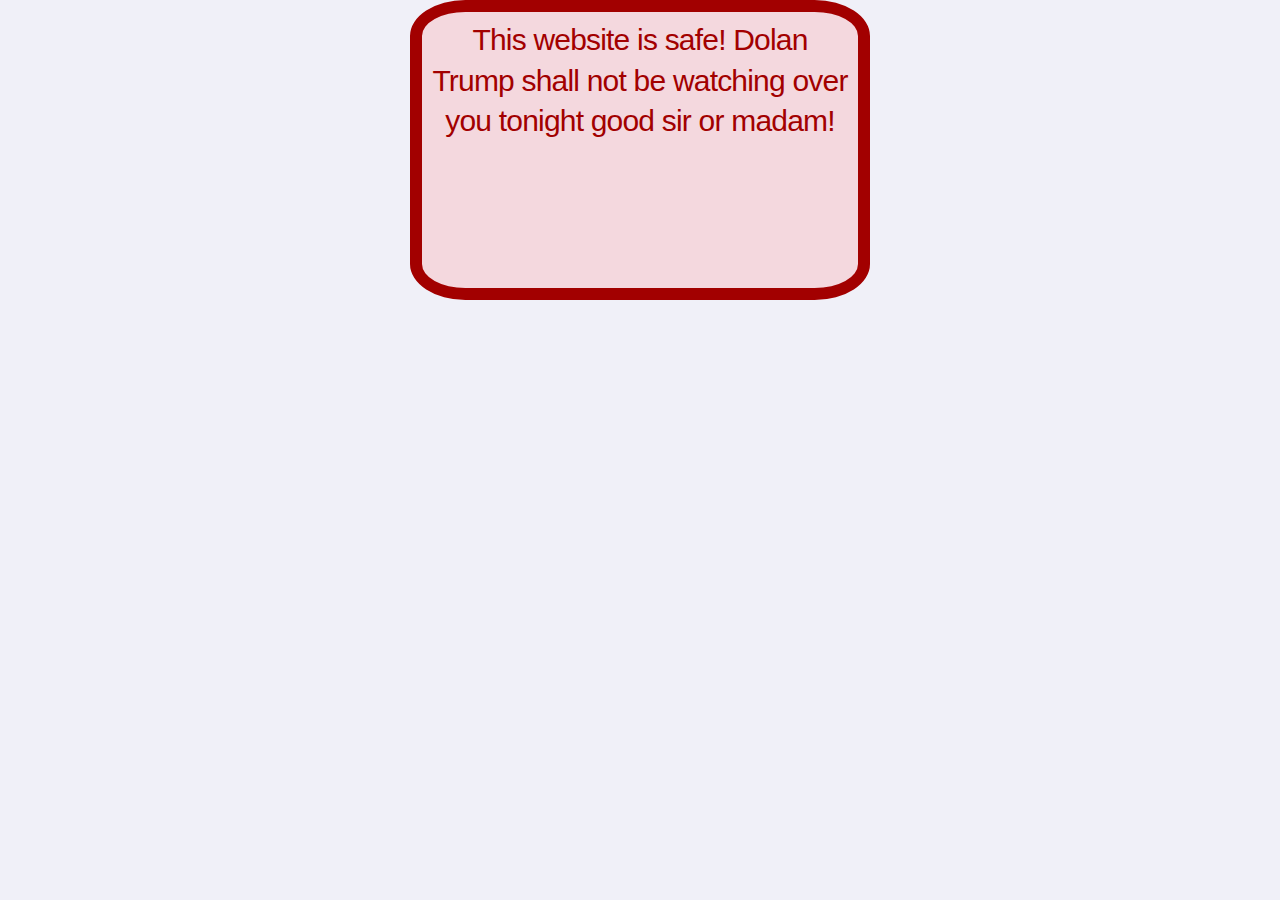
<file: app/templates/fake.html>
<!DOCTYPE HTML>
<head>

</head>

<link rel="stylesheet" href="../static/normalize.css">
<link rel="stylesheet" href="../static/skeleton.css">
<link href="https://fonts.googleapis.com/css?family=Josefin+Sans|Quicksand" rel="stylesheet">
<link rel="stylesheet" href="../static/main.css">

<body>
        <div class="container">
                  <div class="twelve columns">
                    <div class="six columns offset-by-three" id = "irgi">
                        <h4 id = "mama"> This website is safe! Dolan Trump shall not be watching over you tonight good sir or madam!</h4>
                    </div>
                  </div>
              </div>
</body>
</file>
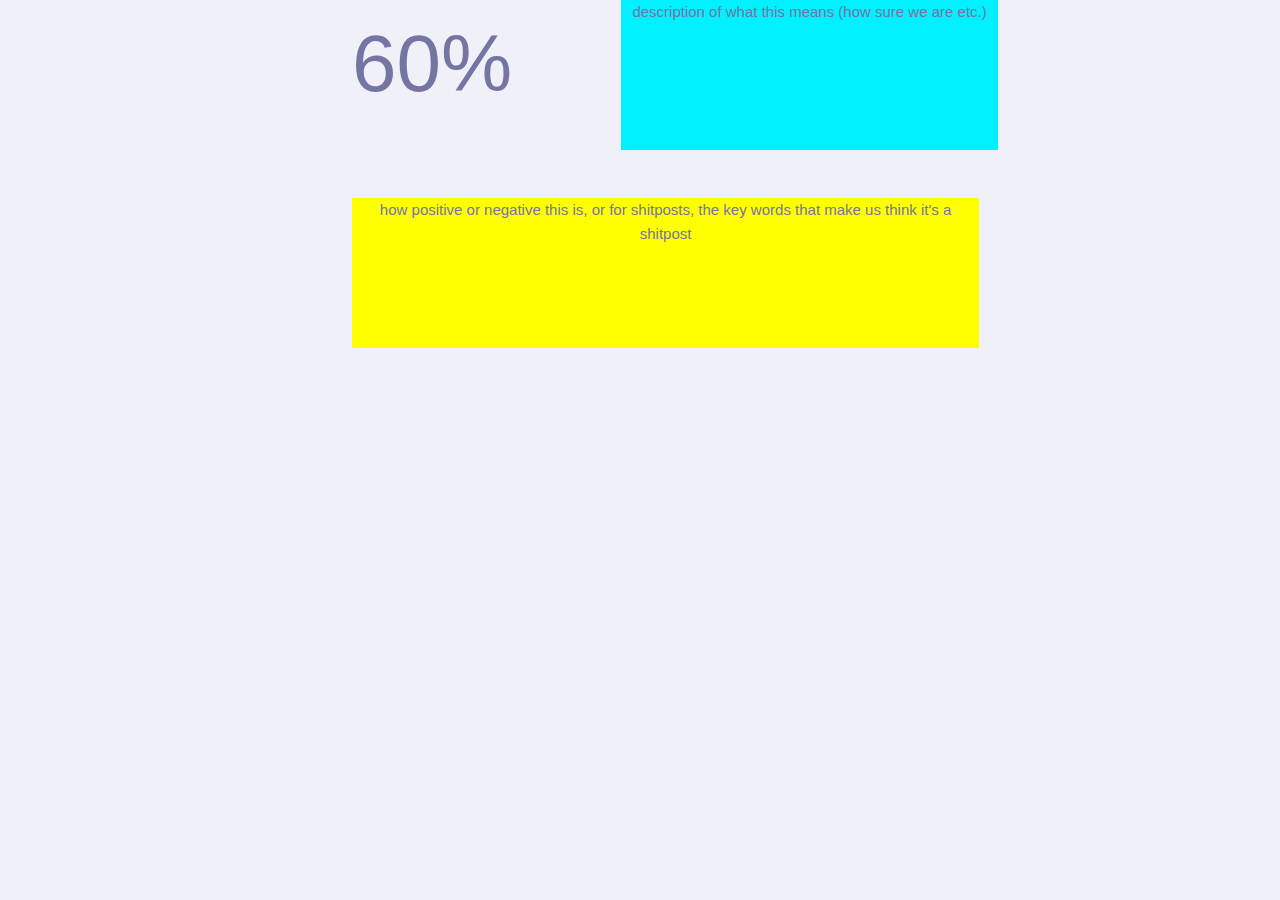
<file: app/templates/real copy.html>
<!DOCTYPE html>
<html lang="en">
<link rel="stylesheet" href="../static/normalize.css">
<link rel="stylesheet" href="../static/skeleton.css">
<link rel="stylesheet" href="../static/main.css">
<body>
    <div class="container">
        <div class = "twelve columns">
            <div id = "realpercentage" class = "three columns offset-by-two">
                60%
            </div>
            <div id = "realdescription" class = "five columns offset-by-one">
                description of what this means (how sure we are etc.)
            </div>
            <br>
            <br>
            <div id = "positivity" class = "eight columns offset-by-two">
                how positive or negative this is, or for shitposts, the key words that make us think it's a shitpost
            </div>
        </div>
    </div>
</body>
</file>
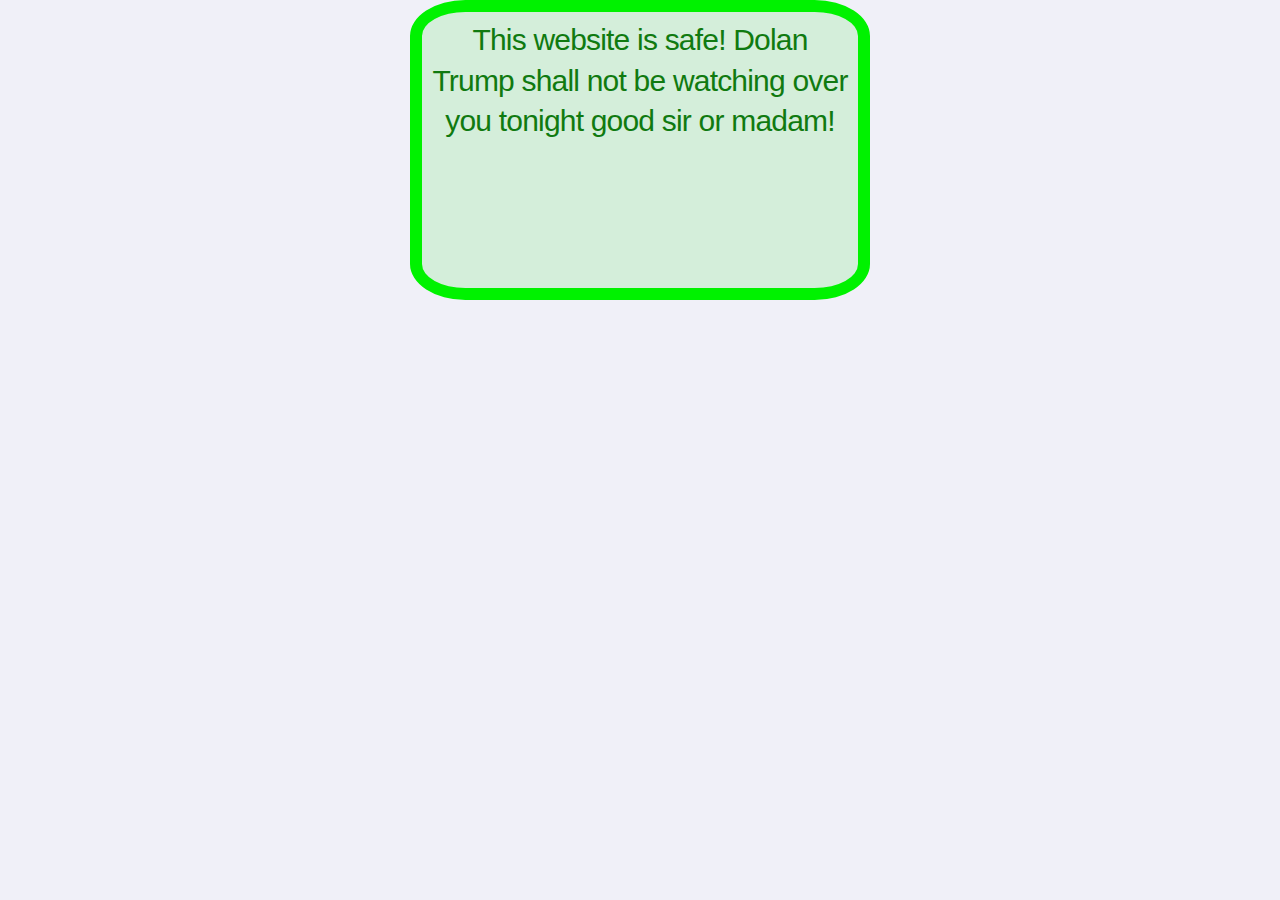
<file: app/templates/safe.html>
<!DOCTYPE HTML>
<head>

</head>

<link rel="stylesheet" href="../static/normalize.css">
<link rel="stylesheet" href="../static/skeleton.css">
<link href="https://fonts.googleapis.com/css?family=Josefin+Sans|Quicksand" rel="stylesheet">
<link rel="stylesheet" href="../static/main.css">

<body>
        <div class="container">
                  <div class="twelve columns">
                    <div class="six columns offset-by-three" id = "as">
                        <h4 id = "tavo"> This website is safe! Dolan Trump shall not be watching over you tonight good sir or madam!</h4>
                    </div>
                  </div>
              </div>
</body>
</file>
<file: app/static/skeleton.css>
/*
* Skeleton V2.0.4
* Copyright 2014, Dave Gamache
* www.getskeleton.com
* Free to use under the MIT license.
* http://www.opensource.org/licenses/mit-license.php
* 12/29/2014
*/


/* Table of contents
––––––––––––––––––––––––––––––––––––––––––––––––––
- Grid
- Base Styles
- Typography
- Links
- Buttons
- Forms
- Lists
- Code
- Tables
- Spacing
- Utilities
- Clearing
- Media Queries
*/


/* Grid
–––––––––––––––––––––––––––––––––––––––––––––––––– */
.container {
  position: relative;
  width: 100%;
  max-width: 960px;
  margin: 0 auto;
  padding: 0 20px;
  box-sizing: border-box; }
.column,
.columns {
  width: 100%;
  float: left;
  box-sizing: border-box; }

/* For devices larger than 400px */
@media (min-width: 400px) {
  .container {
    width: 85%;
    padding: 0; }
}

/* For devices larger than 550px */
@media (min-width: 550px) {
  .container {
    width: 80%; }
  .column,
  .columns {
    margin-left: 4%; }
  .column:first-child,
  .columns:first-child {
    margin-left: 0; }

  .one.column,
  .one.columns                    { width: 4.66666666667%; }
  .two.columns                    { width: 13.3333333333%; }
  .three.columns                  { width: 22%;            }
  .four.columns                   { width: 30.6666666667%; }
  .five.columns                   { width: 39.3333333333%; }
  .six.columns                    { width: 48%;            }
  .seven.columns                  { width: 56.6666666667%; }
  .eight.columns                  { width: 65.3333333333%; }
  .nine.columns                   { width: 74.0%;          }
  .ten.columns                    { width: 82.6666666667%; }
  .eleven.columns                 { width: 91.3333333333%; }
  .twelve.columns                 { width: 100%; margin-left: 0; }

  .one-third.column               { width: 30.6666666667%; }
  .two-thirds.column              { width: 65.3333333333%; }

  .one-half.column                { width: 48%; }

  /* Offsets */
  .offset-by-one.column,
  .offset-by-one.columns          { margin-left: 8.66666666667%; }
  .offset-by-two.column,
  .offset-by-two.columns          { margin-left: 17.3333333333%; }
  .offset-by-three.column,
  .offset-by-three.columns        { margin-left: 26%;            }
  .offset-by-four.column,
  .offset-by-four.columns         { margin-left: 34.6666666667%; }
  .offset-by-five.column,
  .offset-by-five.columns         { margin-left: 43.3333333333%; }
  .offset-by-six.column,
  .offset-by-six.columns          { margin-left: 52%;            }
  .offset-by-seven.column,
  .offset-by-seven.columns        { margin-left: 60.6666666667%; }
  .offset-by-eight.column,
  .offset-by-eight.columns        { margin-left: 69.3333333333%; }
  .offset-by-nine.column,
  .offset-by-nine.columns         { margin-left: 78.0%;          }
  .offset-by-ten.column,
  .offset-by-ten.columns          { margin-left: 86.6666666667%; }
  .offset-by-eleven.column,
  .offset-by-eleven.columns       { margin-left: 95.3333333333%; }

  .offset-by-one-third.column,
  .offset-by-one-third.columns    { margin-left: 34.6666666667%; }
  .offset-by-two-thirds.column,
  .offset-by-two-thirds.columns   { margin-left: 69.3333333333%; }

  .offset-by-one-half.column,
  .offset-by-one-half.columns     { margin-left: 52%; }

}


/* Base Styles
–––––––––––––––––––––––––––––––––––––––––––––––––– */
/* NOTE
html is set to 62.5% so that all the REM measurements throughout Skeleton
are based on 10px sizing. So basically 1.5rem = 15px :) */
html {
  font-size: 62.5%; }
body {
  font-size: 1.5em; /* currently ems cause chrome bug misinterpreting rems on body element */
  line-height: 1.6;
  font-weight: 400;
  font-family: "Raleway", "HelveticaNeue", "Helvetica Neue", Helvetica, Arial, sans-serif;
  color: #222; }


/* Typography
–––––––––––––––––––––––––––––––––––––––––––––––––– */
h1, h2, h3, h4, h5, h6 {
  margin-top: 0;
  margin-bottom: 2rem;
  font-weight: 300; }
h1 { font-size: 4.0rem; line-height: 1.2;  letter-spacing: -.1rem;}
h2 { font-size: 3.6rem; line-height: 1.25; letter-spacing: -.1rem; }
h3 { font-size: 3.0rem; line-height: 1.3;  letter-spacing: -.1rem; }
h4 { font-size: 2.4rem; line-height: 1.35; letter-spacing: -.08rem; }
h5 { font-size: 1.8rem; line-height: 1.5;  letter-spacing: -.05rem; }
h6 { font-size: 1.5rem; line-height: 1.6;  letter-spacing: 0; }

/* Larger than phablet */
@media (min-width: 550px) {
  h1 { font-size: 5.0rem; }
  h2 { font-size: 4.2rem; }
  h3 { font-size: 3.6rem; }
  h4 { font-size: 3.0rem; }
  h5 { font-size: 2.4rem; }
  h6 { font-size: 1.5rem; }
}

p {
  margin-top: 0; }


/* Links
–––––––––––––––––––––––––––––––––––––––––––––––––– */
a {
  color: #1EAEDB; }
a:hover {
  color: #0FA0CE; }


/* Buttons
–––––––––––––––––––––––––––––––––––––––––––––––––– */
.button,
button,
input[type="submit"],
input[type="reset"],
input[type="button"] {
  display: inline-block;
  height: 38px;
  padding: 0 30px;
  color: #555;
  text-align: center;
  font-size: 11px;
  font-weight: 600;
  line-height: 38px;
  letter-spacing: .1rem;
  text-transform: uppercase;
  text-decoration: none;
  white-space: nowrap;
  background-color: transparent;
  border-radius: 4px;
  border: 1px solid #bbb;
  cursor: pointer;
  box-sizing: border-box; }
.button:hover,
button:hover,
input[type="submit"]:hover,
input[type="reset"]:hover,
input[type="button"]:hover,
.button:focus,
button:focus,
input[type="submit"]:focus,
input[type="reset"]:focus,
input[type="button"]:focus {
  color: #333;
  border-color: #888;
  outline: 0; }
.button.button-primary,
button.button-primary,
input[type="submit"].button-primary,
input[type="reset"].button-primary,
input[type="button"].button-primary {
  color: #FFF;
  background-color: #33C3F0;
  border-color: #33C3F0; }
.button.button-primary:hover,
button.button-primary:hover,
input[type="submit"].button-primary:hover,
input[type="reset"].button-primary:hover,
input[type="button"].button-primary:hover,
.button.button-primary:focus,
button.button-primary:focus,
input[type="submit"].button-primary:focus,
input[type="reset"].button-primary:focus,
input[type="button"].button-primary:focus {
  color: #FFF;
  background-color: #1EAEDB;
  border-color: #1EAEDB; }


/* Forms
–––––––––––––––––––––––––––––––––––––––––––––––––– */
input[type="email"],
input[type="number"],
input[type="search"],
input[type="text"],
input[type="tel"],
input[type="url"],
input[type="password"],
textarea,
select {
  height: 38px;
  padding: 6px 10px; /* The 6px vertically centers text on FF, ignored by Webkit */
  background-color: #fff;
  border: 1px solid #D1D1D1;
  border-radius: 4px;
  box-shadow: none;
  box-sizing: border-box; }
/* Removes awkward default styles on some inputs for iOS */
input[type="email"],
input[type="number"],
input[type="search"],
input[type="text"],
input[type="tel"],
input[type="url"],
input[type="password"],
textarea {
  -webkit-appearance: none;
     -moz-appearance: none;
          appearance: none; }
textarea {
  min-height: 65px;
  padding-top: 6px;
  padding-bottom: 6px; }
input[type="email"]:focus,
input[type="number"]:focus,
input[type="search"]:focus,
input[type="text"]:focus,
input[type="tel"]:focus,
input[type="url"]:focus,
input[type="password"]:focus,
textarea:focus,
select:focus {
  border: 1px solid #33C3F0;
  outline: 0; }
label,
legend {
  display: block;
  margin-bottom: .5rem;
  font-weight: 600; }
fieldset {
  padding: 0;
  border-width: 0; }
input[type="checkbox"],
input[type="radio"] {
  display: inline; }
label > .label-body {
  display: inline-block;
  margin-left: .5rem;
  font-weight: normal; }


/* Lists
–––––––––––––––––––––––––––––––––––––––––––––––––– */
ul {
  list-style: circle inside; }
ol {
  list-style: decimal inside; }
ol, ul {
  padding-left: 0;
  margin-top: 0; }
ul ul,
ul ol,
ol ol,
ol ul {
  margin: 1.5rem 0 1.5rem 3rem;
  font-size: 90%; }
li {
  margin-bottom: 1rem; }


/* Code
–––––––––––––––––––––––––––––––––––––––––––––––––– */
code {
  padding: .2rem .5rem;
  margin: 0 .2rem;
  font-size: 90%;
  white-space: nowrap;
  background: #F1F1F1;
  border: 1px solid #E1E1E1;
  border-radius: 4px; }
pre > code {
  display: block;
  padding: 1rem 1.5rem;
  white-space: pre; }


/* Tables
–––––––––––––––––––––––––––––––––––––––––––––––––– */
th,
td {
  padding: 12px 15px;
  text-align: left;
  border-bottom: 1px solid #E1E1E1; }
th:first-child,
td:first-child {
  padding-left: 0; }
th:last-child,
td:last-child {
  padding-right: 0; }


/* Spacing
–––––––––––––––––––––––––––––––––––––––––––––––––– */
button,
.button {
  margin-bottom: 1rem; }
input,
textarea,
select,
fieldset {
  margin-bottom: 1.5rem; }
pre,
blockquote,
dl,
figure,
table,
p,
ul,
ol,
form {
  margin-bottom: 2.5rem; }


/* Utilities
–––––––––––––––––––––––––––––––––––––––––––––––––– */
.u-full-width {
  width: 100%;
  box-sizing: border-box; }
.u-max-full-width {
  max-width: 100%;
  box-sizing: border-box; }
.u-pull-right {
  float: right; }
.u-pull-left {
  float: left; }


/* Misc
–––––––––––––––––––––––––––––––––––––––––––––––––– */
hr {
  margin-top: 3rem;
  margin-bottom: 3.5rem;
  border-width: 0;
  border-top: 1px solid #E1E1E1; }


/* Clearing
–––––––––––––––––––––––––––––––––––––––––––––––––– */

/* Self Clearing Goodness */
.container:after,
.row:after,
.u-cf {
  content: "";
  display: table;
  clear: both; }


/* Media Queries
–––––––––––––––––––––––––––––––––––––––––––––––––– */
/*
Note: The best way to structure the use of media queries is to create the queries
near the relevant code. For example, if you wanted to change the styles for buttons
on small devices, paste the mobile query code up in the buttons section and style it
there.
*/


/* Larger than mobile */
@media (min-width: 400px) {}

/* Larger than phablet (also point when grid becomes active) */
@media (min-width: 550px) {}

/* Larger than tablet */
@media (min-width: 750px) {}

/* Larger than desktop */
@media (min-width: 1000px) {}

/* Larger than Desktop HD */
@media (min-width: 1200px) {}
</file>
<file: app/static/main.css>
body{
    font-family: sans-serif;
    color: #7575a3;
    background-color:#f0f0f8;
}
a{
    text-decoration: none;
    color: #fff; 
}
a:hover{
    color:#000;
}

.twitter-timeline{
    height: 300px;
    margin-top: -20px;
}

footer{
    width: 200%;
    font-size: 8px;
    position: absolute;
    margin-bottom: 5px;
}
input {
    color: #7575a3;
    position: static;
    text-align: center;
}
.text{
    width: 200px;
    margin-left: 25%;
}
.button{
    width:30%;
    margin-left:40%;
    text-align: center;
}
.button:hover{
    background-color: #FFF;
}
.six.columns{
    height: 300px;
    border-style: solid;
    border-width: 12px;
    border-radius: 12%;
    text-align: center;
}
.three.columns{
    text-align: center;
    font-size:80px;
}
.five.columns{
    background-color:#00f0ff;
}
#realdescription{
    height:150px;
    text-align: center;
}
#percentage {
    height: 100px;
    font-size: 50px;
}
#positivity {
    height: 150px;
    background-color: yellow;
    margin-left: 20%;
}
.container {
    /*background-color: #000;*/
}
.eight.columns{
    margin-top:5%;
    color: #7575a3;
    text-align:center;
}
#as {
    border-color:#00F200;
    background-color: rgba(129,231,129, 0.25);
}
#tavo {
    font-family: sans-serif;
    color:#107A10;
    position: static;
    padding: 8px;
}
#irgi{
    border-color: #A20000;
    background-color: rgba(255,143,143, 0.25)
}
#mama {
    font-family: sans-serif;
    color:#A20000;
    position: static;
    padding: 8px;
}
.container {
    height:100%;
}
.twelve.columns{
    height:100%;
}
::-webkit-input-placeholder {
    text-align: center;
 }
 
 :-moz-placeholder { /* Firefox 18- */
    text-align: center;  
 }
 
 ::-moz-placeholder {  /* Firefox 19+ */
    text-align: center;  
 }
 
 :-ms-input-placeholder {  
    text-align: center; 
 }
</file>
